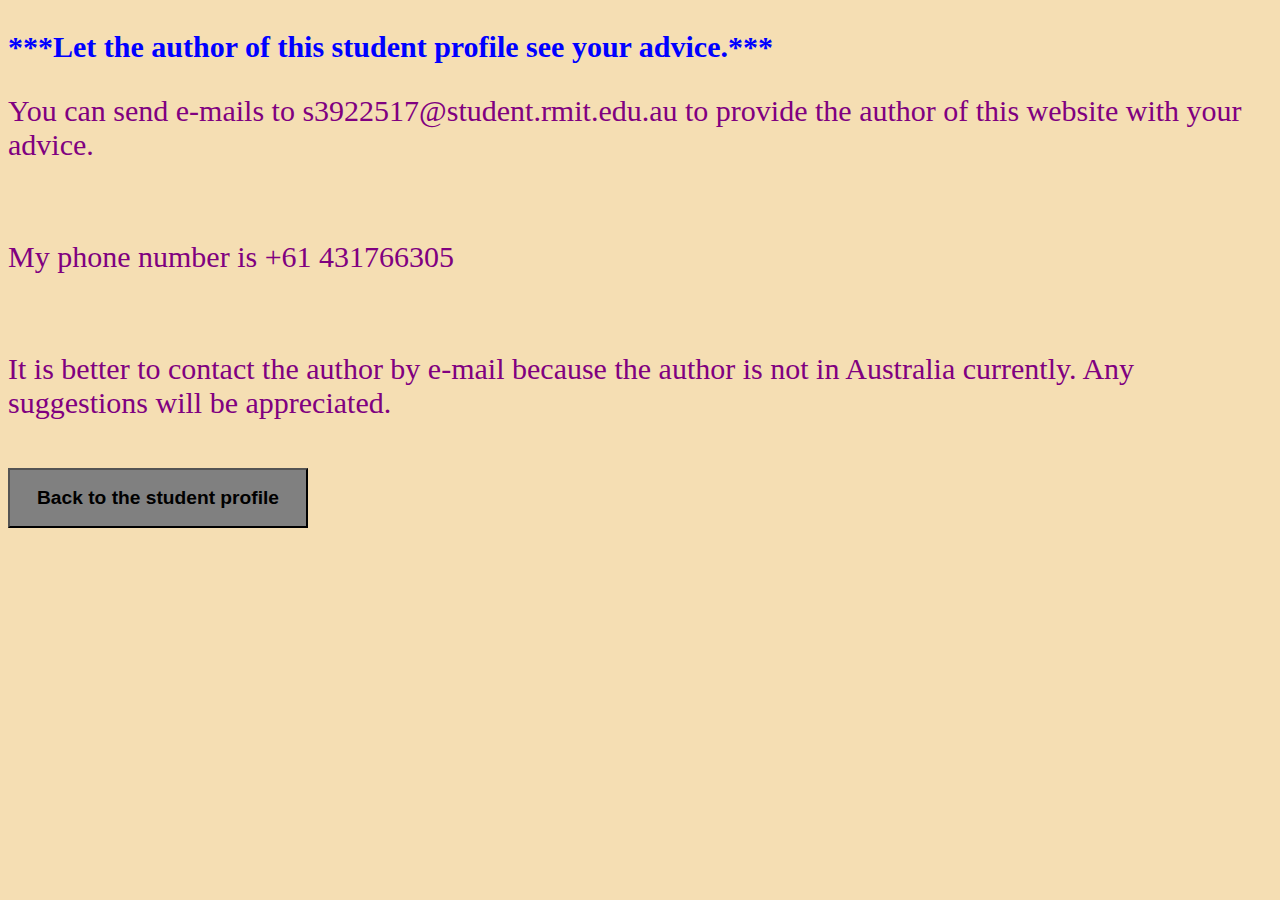
<file: CONTACT ME.html>
<!DOCTYPE html>
<meta http-equiv="Content-Type" content="text/html; charset=utf-8" />
<html>
    
    <head>
        <h3>
        ***Let the author of this student profile see your advice.***
        </h3>
    <style>
    
    body{
    background-color:wheat;
    }

    h3{
    font-size: 30px;
    color: blue;
    }

    p{
    font-size: 30px;
    color:purple;
    }

    a{
    text-decoration: none;
    }

    button {
            width: 300px;
            height: 60px;
            font-size: larger;
            font-weight: 900;
            font-family: Verdana, Geneva, Tahoma, sans-serif;
            background-color:grey;
            color: black;
        }

    </style>       
    </head>
    
    <body>
    <div>
    <p>You can send e-mails to s3922517@student.rmit.edu.au to provide the author of this website with your advice.</p>
    <br>
    <p>My phone number is +61 431766305</p>
    <br>
    <p>It is better to contact the author by e-mail because the author is not in Australia currently. Any suggestions will be appreciated.</p>
    <br>
    </div>
    
    <a href="./index.html"><button>Back to the student profile</button></a>
    </body>
</html>
</file>
